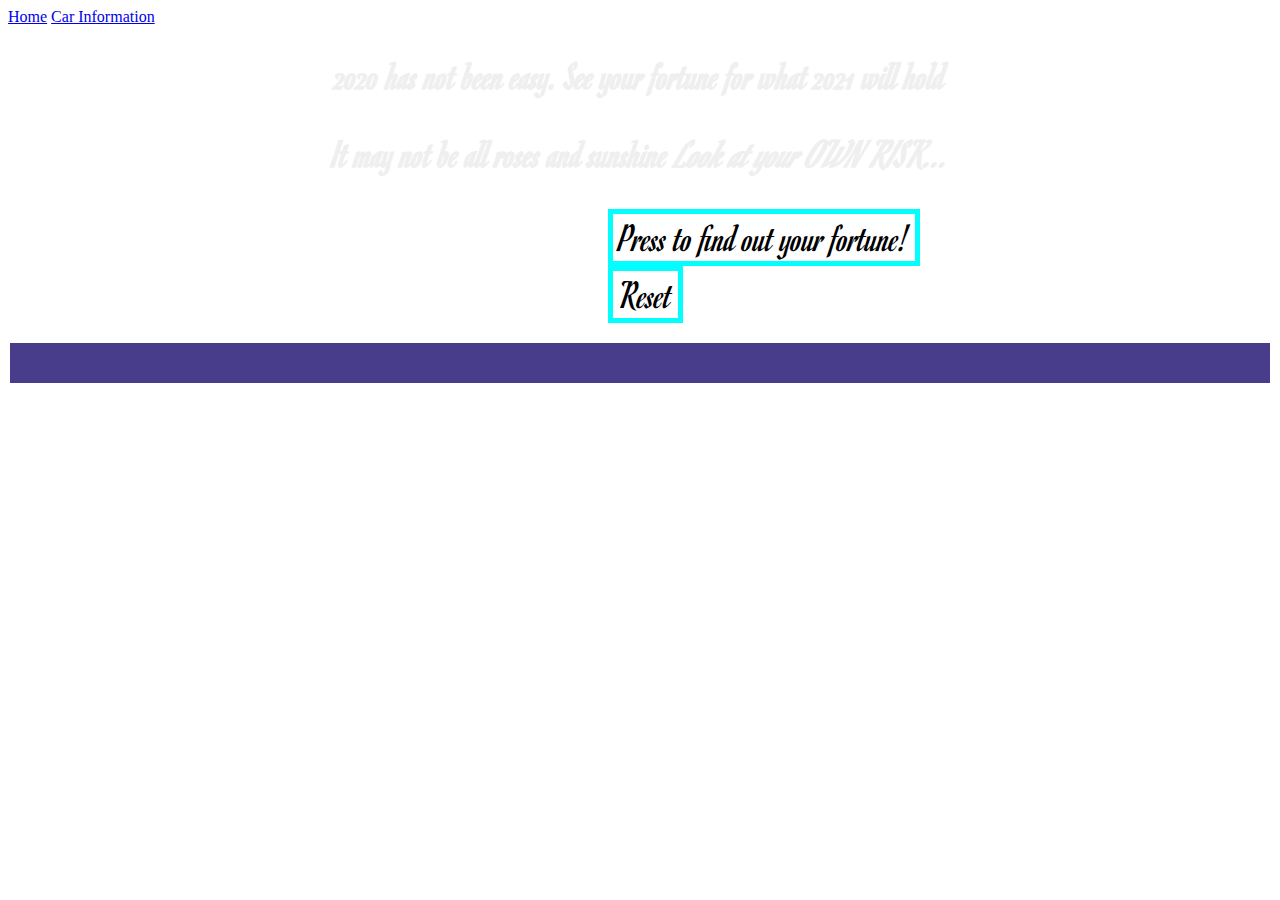
<file: donut.html>
<!DOCTYPE html>
<html lang="en">
<head>
    <meta charset="UTF-8">
    <meta name="viewport" content="width=device-width, initial-scale=1.0">
    <link rel="preconnect" href="https://fonts.gstatic.com">
    <link rel="preconnect" href="https://fonts.gstatic.com">
<link href="https://fonts.googleapis.com/css2?family=Butcherman&family=East+Sea+Dokdo&family=Romanesco&display=swap" rel="stylesheet">
<link rel="stylesheet" type="text/css" href="fortune.css">
    <title>Fortune Teller</title>
    
</head>
<body>
    
    <nav>
        <a href="index.css">Home</a>
        <a href="car.html">Car Information</a>
    </nav>


    <h1>2020 has not been easy. See your fortune for what 2021 will hold</h1>
    <h2>It may not be all roses and sunshine <i>Look at your OWN RISK...</i> </h2>
    <button onclick="tellFortune()">Press to find out your fortune!</button>

  <button onclick="reset()">Reset</button>

  <br/><br/>

  <!--This is where the random text will go-->
  <div id="fortune"></div>
  <script src="app.js"></script>
</body>
</html>
</file>
<file: fortune.css>
body {
    background-image: url(https://media.giphy.com/media/dw2yCF4MhcNmSMgpfe/giphy.gif);
    background-repeat: no-repeat;
    background-size: cover;
    background-attachment: fixed;
}
button {
    font-size: 40px;
    background-color: transparent;
    border: 5px solid aqua;
    color: black;
    margin-left: 600px;
    font-family: 'Romanesco', cursive;
}
h2#btn {
    color: black;
    font-size: 48px;
    text-align: center;
    margin-top: 300px;
}
h1,
h2 {
    color: #eeee;
    font-family: 'Romanesco', cursive;
    font-size: 40px;
    text-align: center;
}
#container
{
  border: 2px dotted white;
  background-color:orchid;
  margin: 20px;
  padding: 10px;
}

#fortune
{
  border: 2px solid white;
  background-color: darkslateblue;
  padding: 20px;
}
</file>
